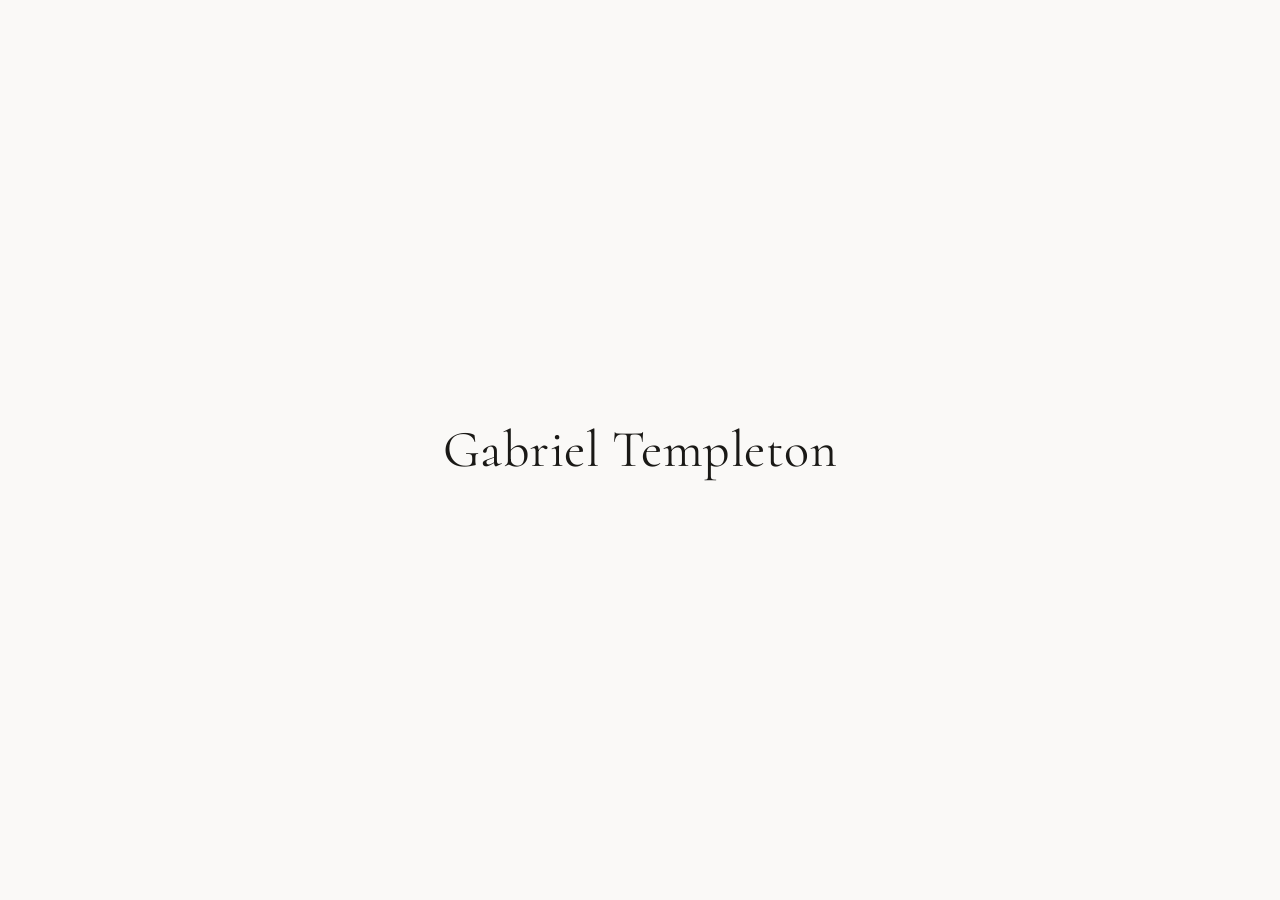
<file: index.html>
<!doctype html>
<html lang="en">
<head>
<meta charset="utf-8">
<meta name="viewport" content="width=device-width, initial-scale=1">
<title>Gabriel Templeton</title>
<meta name="robots" content="noindex">
<link rel="stylesheet" href="/css/site.css">
<style>
  body { min-height: 100svh; display: grid; place-items: center; }
  h1 { font-family: var(--display); font-weight: 400; font-size: clamp(2rem, 5vw, 3.25rem); letter-spacing: 0.01em; margin: 0; }
</style>
</head>
<body>
<h1>Gabriel Templeton</h1>
</body>
</html>
</file>
<file: css/site.css>
/* Gabriel Templeton — shared type and color system.
   Every page on gabrieltempleton.art loads this file first.
   Faces are Google-hosted stand-ins wired as variables so a swap is one line. */

@import url('https://fonts.googleapis.com/css2?family=Cormorant:ital,wght@0,400;0,500;1,400&family=Newsreader:ital,opsz,wght@0,6..72,400;1,6..72,400&family=Archivo:wght@400;500&display=swap');

:root {
  /* color */
  --paper: #FAF9F7;        /* portfolio: near-white */
  --ink: #1A1916;
  --hairline: #D9D5CD;
  --ink-quiet: #6B675F;    /* dates, colophon */

  /* type */
  --display: 'Cormorant', 'Cormorant Garamond', Georgia, serif;
  --text: 'Newsreader', Georgia, serif;
  --furniture: 'Archivo', system-ui, sans-serif;

  /* rhythm */
  --margin: clamp(20px, 4vw, 64px);   /* page margin around a plate */
  --gutter: clamp(24px, 3vw, 56px);   /* the fold */
}

*, *::before, *::after { box-sizing: border-box; }

html { background: var(--paper); color: var(--ink); }
body {
  margin: 0;
  font-family: var(--text);
  font-size: 1.0625rem;
  line-height: 1.55;
  -webkit-font-smoothing: antialiased;
}

img { display: block; max-width: 100%; height: auto; }
a { color: inherit; text-decoration: none; }
a:focus-visible { outline: 1.5px solid var(--ink); outline-offset: 4px; }

@media (prefers-reduced-motion: reduce) {
  html { scroll-behavior: auto; }
}
</file>
